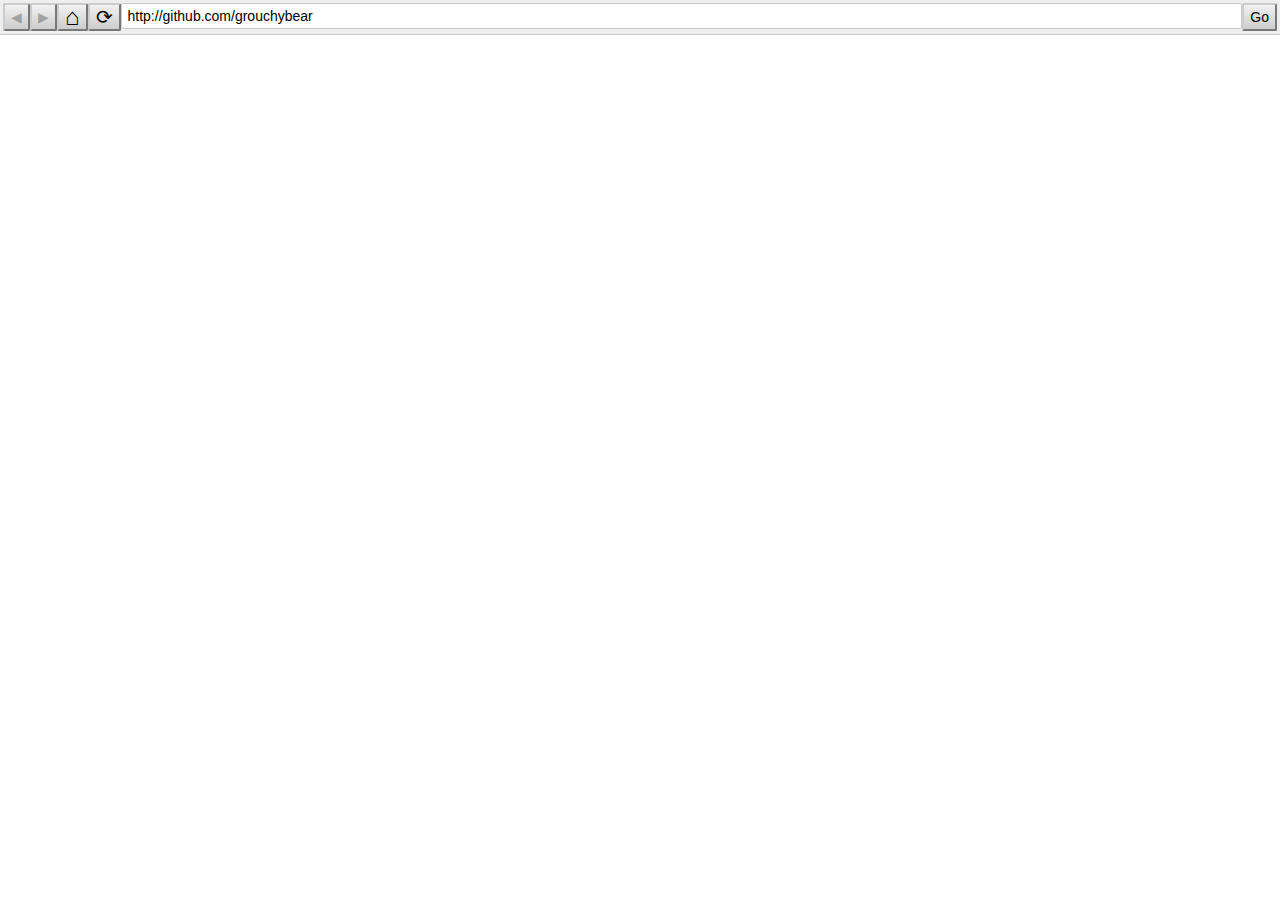
<file: src/browser.html>
<!DOCTYPE html>
<html>
<head>
  <link rel="stylesheet" href="./browser.css">
  <script src="./browser.js"></script>
</head>

<body>
  <div id="controls">

    <button id="back" title="Go Back" disabled="true">&#9664;</button>
    <button id="forward" title="Go Forward" disabled="true">&#9654;</button>
    <button id="home" title="Go Home">&#8962;</button>
    <button id="reload" title="Reload">&#10227;</button>

    <form id="location-form">
      <div id="center-column">
        <input id="location" type="text" value="http://github.com/grouchybear">
      </div>
      <input type="submit" value="Go">
    </form>

    <button id="zoom" title="Change Zoom">&#128270;</button>
    <button id="find" title="Find in Page">&#128294;</button>

  </div>

  <div id="zoom-box">
    <form id="zoom-from">
      <input id="zoom-text" type="text">
      <input type="submit" value="&#128270;">
      <button id="zoom-in">&#10133;</button>
      <button id="zoom-out">&#10134;</button>
    </form>
  </div>

  <div id="find-box">
    <form id="find-form">
      <input id="find-text" type="text">
      <div id="find-results"></div>
      <input type="submit" style="position:absolute; visibility:hidden">
      <button id="match-case">aA</button>
      <button id="find-backwards">&#60;</button>
      <button id="find-forward">&#62;</button>
    </form>
  </div>

  <webview src="http://github.com/grouchybear" style="width:640px; height:480px"></webview>

  <div id="sad-webview">
    <div id="sad-webview-icon">&#9762;</div>
    <h2 id="crashed-label">Aw, Snap!</h2>
    <h2 id="killed-label">He's Dead, Jim!</h2>

    <p>Somehting went wrong while displaying this webpage.
      To contibue, reload or go to another page.</p>
    </div>
  </body>
</hmtl>
</file>
<file: src/browser.css>
body {
  margin: 0;
  padding: 0;
  font-family: Lucida Grande, Arial, sans-serif;
}

button,
input {
  outline: none;
}

#controls {
  padding: 3px;
  border-bottom: solid 1px #ccc;
  background-color: #eee;
}

#controls button,
#controls input {
  font-size: 14px;
  line-height: 24px;
  border-radius: 2px;
  padding: 0 6px;
}

button,
input[type="submit"],
button[disabled]:hover {
  border-color: #ccc;
  background: -webkit-linear-gradient(bottom, #cccccc 0%, #f2f2f2 99%);
}

button:active,
input[type="submit"]:active {
  border-color: #ccc;
  background: -webkit-linear-gradient(bottom, #e2e2e2 0%, #bbbbbb 99%);
}
/* These glyphs are on the small side, make them look more natural when
compared to the back/forward buttons */
#controls #home,
#controls #terminate {
  font-size: 24px;
}

#controls #reload {
  font-size: 20px;
}

#controls #zoom,
#controls #find {
  font-size: 18px;
}

#location {
  border: solid 1px #ccc;
  padding: 2px;
  width: 100%;
  -webkit-box-sizing: border-box;
}

#controls {
  display: -webkit-flex;
  -webit-flex-direction: column;
}

#controls #location-form {
  -webkit-flex: 1;
  display: -webkit-flex;
  -webit-flex-direction: column;
}

#controls #center-column {
  -webkit-flex: 1;
}

#zoom-box,
#find-box {
  background-color: #eee;
  border: solid 1px #ccc;
  border-top: solid 1px #eee;
  border-bottom-left-radius: 2px;
  border-bottom-right-radius: 2px;
  padding: 2px;

  position: fixed;
  top: 36px;
  height: 25px;

  display: none;
}

#zoom-box #zoom-form,
#find-box #find-form {
  -webkit-flex: 1;
  display: -webkit-flex;
  -webit-flex-direction: row;
}

#zoom-box input,
#zoom-box button,
#find-box button {
  border-radius: 2px;
}

#zoom-box #zoom-text,
#find-box #find-text {
  border: solid 1px #ccc;
  margin-right: 0px;
  padding: 2px;
  -webkit-box-sizing: border-box;
  -webkit-flex: 1;
}

#zoom-box {
  left: 5px;
  width: 125px;
  z-index: 1;
}

#zoom-box input[type="submit"] {
  font-size: 14px;
  margin: 2px 0px;
  padding: 0 2px 3px 2px;
  width: 22px;
}

#zoom-box button {
  font-size: 12px;
  margin: 2px 0px;
  padding: 0px 1px 0px 0px;
  width: 20px;
}

#find-box {
  right: 5px;
  width: 280px;
  z-index: 2;
}

#find-box #find-text {
  border-right-style: none;
  border-top-left-radius: 2px;
  border-bottom-left-radius: 2px;
}

#find-box #find-results {
  color: #888;
  background-color: #fff;
  border: solid 1px #ccc;
  border-left-style: none;
  border-top-right-radius: 2px;
  border-bottom-right-radius: 2px;
  margin: 2px 0px;
  padding: 3px 4px 2px 0;
  text-align: center;
}

#find-box #match-case {
  margin: 2px 0px;
  font-size: 10px;
  width: 28px;
}

#find-box #find-backward,
#find-box #find-forward {
  font-size: 14px;
  width: 24px;
}

#sad-webview,
webview {
  position: absolute;
  bottom: 0;
  left: 0;
}

/* The reload button turns into a spinning trobber */
.loading #reload {
  -webkit-animation: spinner-animation .5s infinite linear;
  -webkit-transform-origin: 50% 55.5%;
}

@-webkit-keyframes spinner-animation {
  0% { -webkit-transform: rotate(0deg); }
  100% {-webkit-transform: rotate(360deg); }
}

/* Due to http://crbug.com/156219 we can't use display: none */
#sad-webview,
.exited webview {
  visibility: hidden;
  visibility: hidden;
}

.exited #sad-webview {
  visibility: visible;
  background: #343f51;
  text-align: center;
  color: #fff;
}

#sad-webview h2 {
  font-size: 14px;
}

#sad-webview p {
  font-size: 11px;
}

#sad-webview-icon {
  font-size: 96px;
  margin-bottom: 10px;
}

/* Variant of the crashed page when the process is intentionally killed (in that
case we use a different background color and label). */
.exited #sad-webview #killed-label {
  display: none;
}

.killed #sad-webview {
  background: #393058;
}

.killed #sad-webview #killed-label {
  display: block;
}

.killed #sad-webview #crashed-label {
  display: none;
}
</file>
